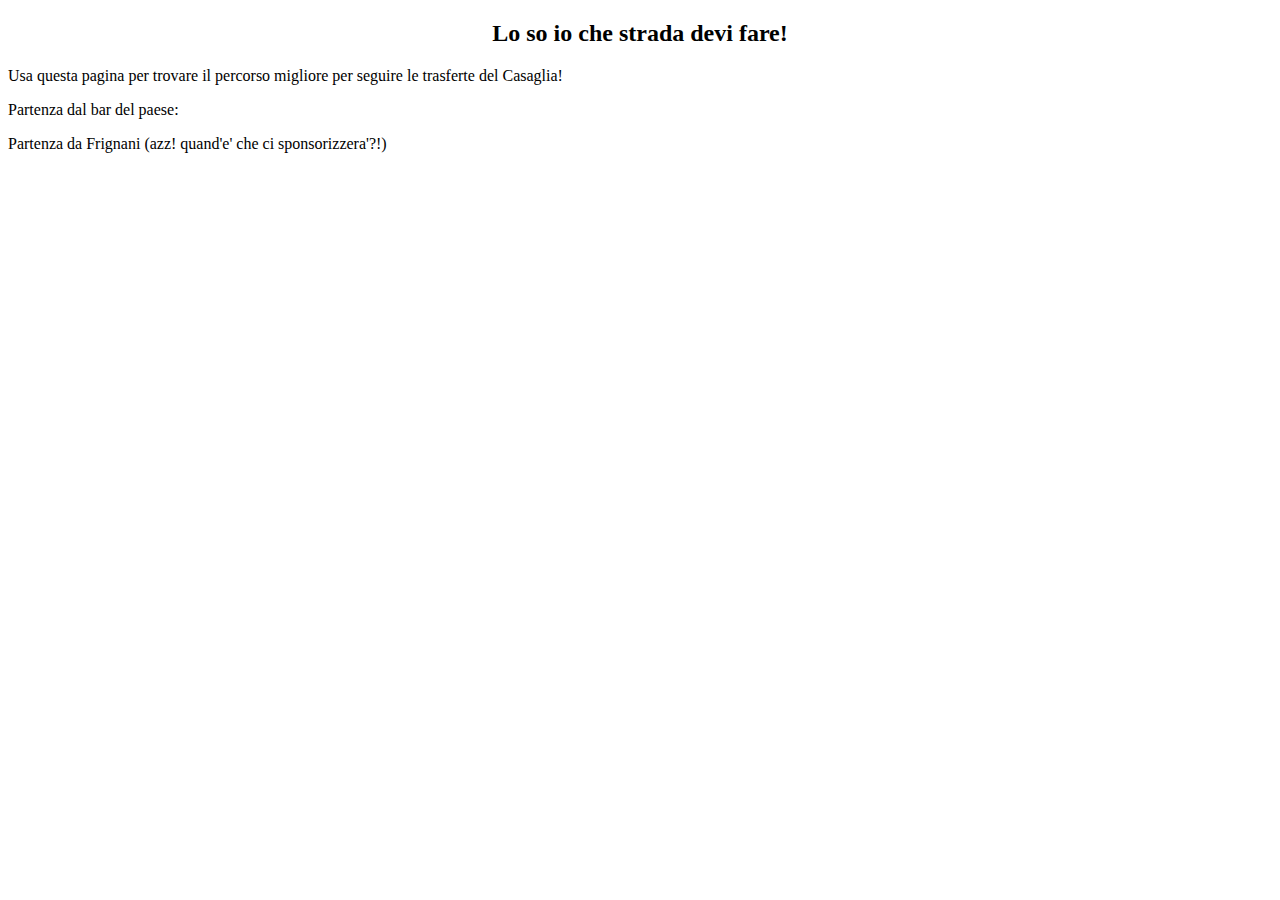
<file: src/mappe.html>
<!DOCTYPE html PUBLIC "-//W3C//DTD HTML 4.01 Transitional//EN"
"http://www.w3.org/TR/html4/loose.dtd">

<html>
<head>
  <meta name="generator" content=
  "HTML Tidy for Linux/x86 (vers 1 September 2005), see www.w3.org">

  <title>Mappe</title>
  <meta http-equiv="Content-Type" content=
  "text/html; charset=us-ascii">
  <link rel="STYLESHEET" href="style.css" type="text/css">
</head>

<body>
<!--it-->
<h2 style="text-align: center;">Lo so io che strada devi fare!</h2>
<p>
Usa questa pagina per trovare il percorso migliore per seguire le trasferte del Casaglia! </p>

<p>Partenza dal bar del paese:
<script src="http://gmodules.com/ig/ifr?url=http://www.google.com/ig/modules/driving_directions.xml&amp;up_from=Casaglia%20FE&amp;up_to=&amp;up_country=15&amp;synd=open&amp;w=320&amp;h=91&amp;title=Instradami&amp;lang=it&amp;country=ALL&amp;border=%23ffffff%7C3px%2C1px+solid+%23999999&amp;output=js"></script></p>
<p>Partenza da Frignani (azz! quand&#39;e&#39; che ci sponsorizzera&#39;?!)
<script src="http://gmodules.com/ig/ifr?url=http://www.google.com/ig/modules/driving_directions.xml&amp;up_from=Via%20Modena%2C%20565%2C%2044100%20Ferrara%20%28FE%29%20%28Frignani%29&amp;up_to=&amp;up_country=15&amp;synd=open&amp;w=320&amp;h=91&amp;title=Instradami&amp;lang=it&amp;country=ALL&amp;border=%23ffffff%7C3px%2C1px+solid+%23999999&amp;output=js"></script>
</p>
<!--/it-->
<!--en-->
<!--/en-->
</body>
</html>
</file>
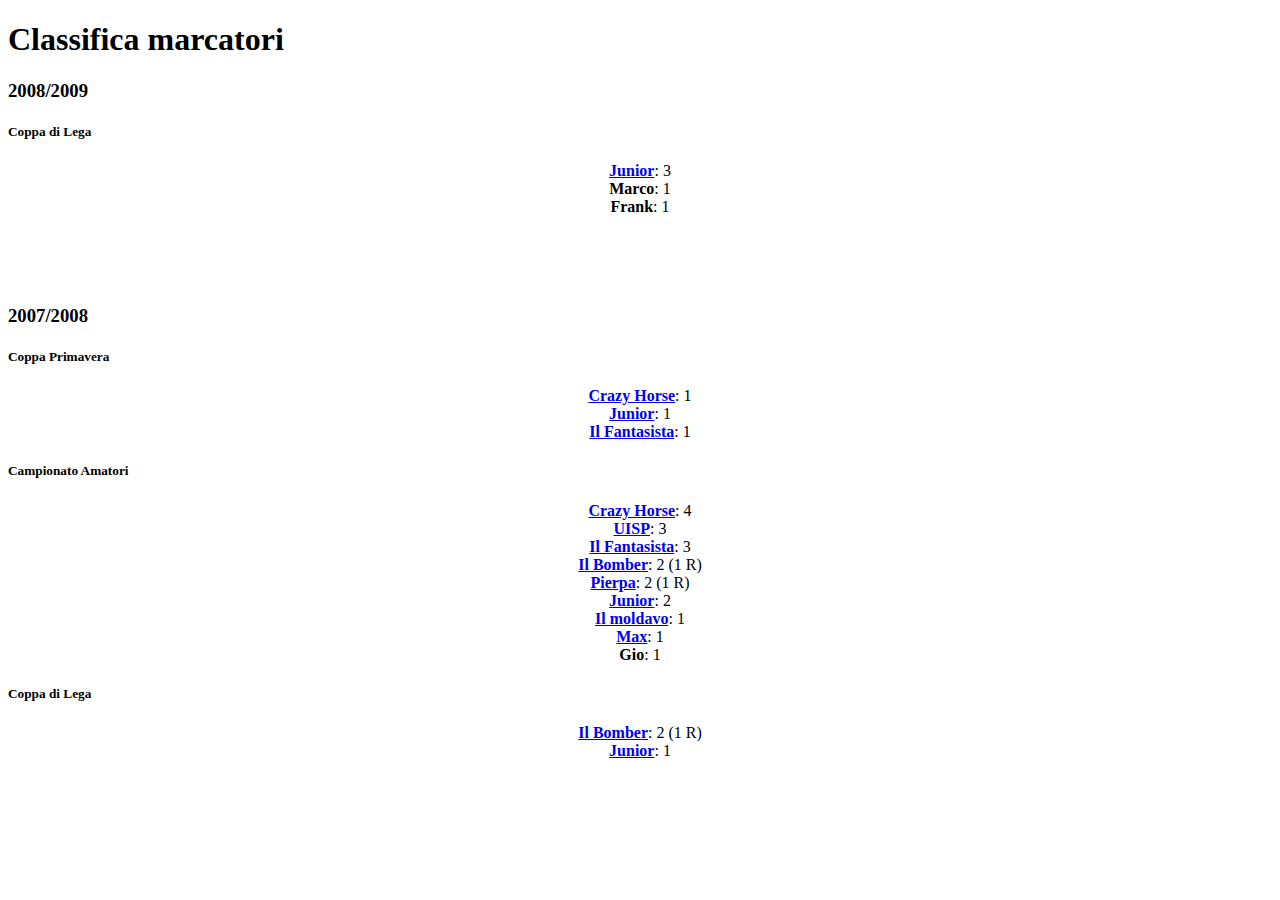
<file: src/marcatori.html>
<!DOCTYPE html PUBLIC "-//W3C//DTD HTML 4.01 Transitional//EN"
"http://www.w3.org/TR/html4/loose.dtd">

<html>
<head>
  <meta name="generator" content=
  "HTML Tidy for Linux/x86 (vers 1 September 2005), see www.w3.org">

  <title>Classifica marcatori</title>
  <meta http-equiv="Content-Type" content=
  "text/html; charset=us-ascii">
  <link rel="STYLESHEET" href="style.css" type="text/css">
</head>

<body>
<!--it-->
<h1>Classifica marcatori</h1>
<h3>2008/2009</h3>
<h5>Coppa di Lega</h5>
<p align="center">
<strong><a href="junior.jpg" target="_blank">Junior</a></strong>: 3<br>
<strong>Marco</strong>: 1<br>
<strong>Frank</strong>: 1<br>
</p>
<br>
<br>
<br>
<h3>2007/2008</h3>
<h5>Coppa Primavera</h5>
<p align="center">
<strong><a href="thecrazyhorse.jpg" target="_blank">Crazy Horse</a></strong>: 1<br>
<strong><a href="junior.jpg" target="_blank">Junior</a></strong>: 1<br>
<strong><a href="thefantasista.jpg" target="_blank">Il Fantasista</a></strong>: 1<br>
</p>

<h5>Campionato Amatori</h5>
<p align="center">
<strong><a href="thecrazyhorse.jpg" target="_blank">Crazy Horse</a></strong>: 4<br>
<strong><a href="http://www.uisp-fe.it" target="_blank">UISP</a></strong>: 3<br>
<strong><a href="thefantasista.jpg" target="_blank">Il Fantasista</a></strong>: 3<br>
<strong><a href="ilbomber.jpg" target="_blank">Il Bomber</a></strong>: 2 (1 R)<br>
<strong><a href="ilpartenopeo.jpg" target="_blank">Pierpa</a></strong>: 2 (1 R)<br>
<strong><a href="junior.jpg" target="_blank">Junior</a></strong>: 2<br>
<strong><a href="ilmoldavo.jpg" target="_blank">Il moldavo</a></strong>: 1<br>
<strong><a href="maxpower.jpg" target="_blank">Max</a></strong>: 1<br>
<strong>Gio</strong>: 1<br>

</p>
<h5>Coppa di Lega</h5>
<p align="center">
<strong><a href="ilbomber.jpg" target="_blank">Il Bomber</a></strong>: 2 (1 R)<br>
<strong><a href="junior.jpg" target="_blank">Junior</a></strong>: 1<br>
</p>
<!--/it-->
<!--en-->
<!--/en-->
</body>
</html>
</file>
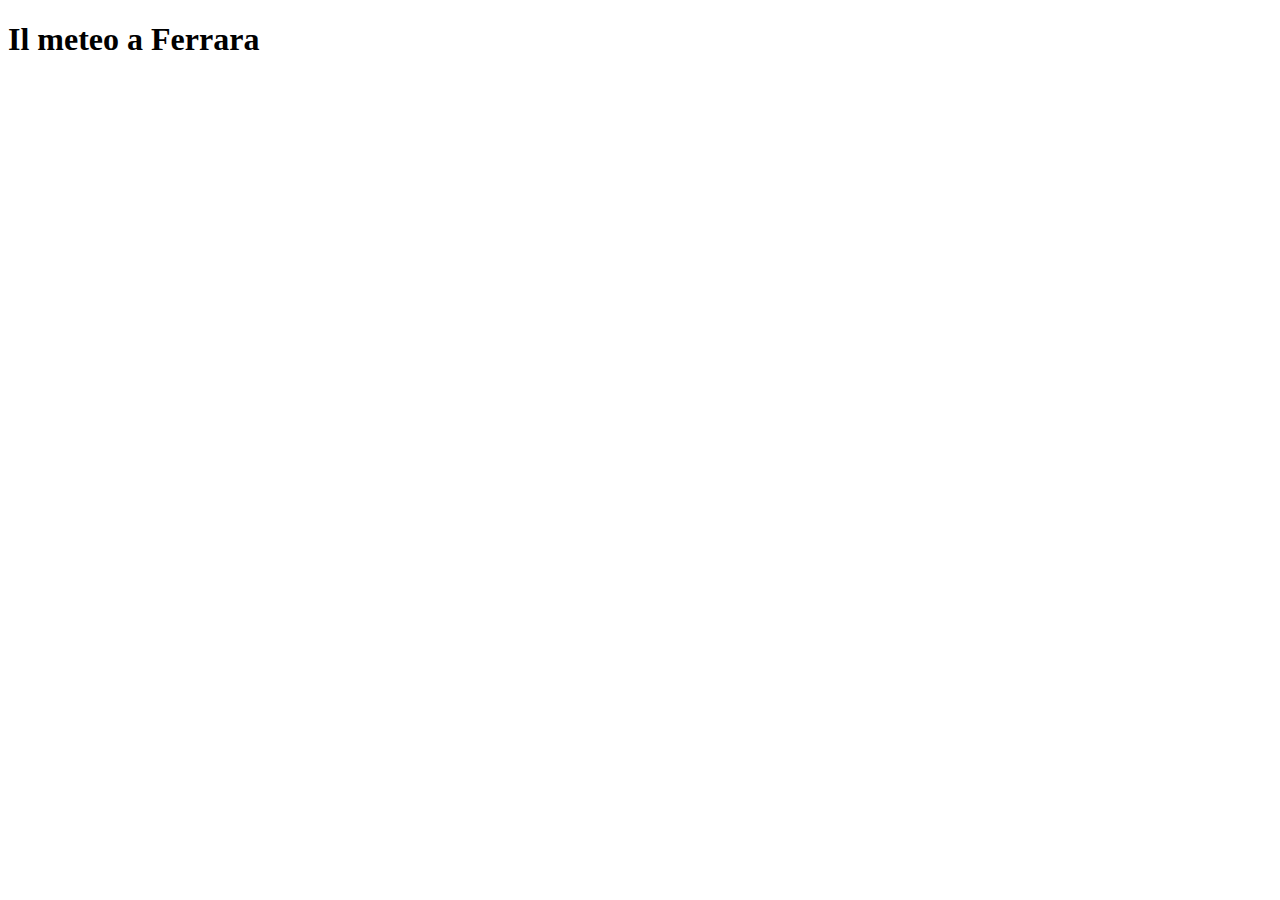
<file: src/meteo.html>
<!DOCTYPE html PUBLIC "-//W3C//DTD HTML 4.01 Transitional//EN"
"http://www.w3.org/TR/html4/loose.dtd">

<html>
<head>
  <meta name="generator" content=
  "HTML Tidy for Linux/x86 (vers 1 September 2005), see www.w3.org">

  <title>Meteo</title>
  <meta http-equiv="Content-Type" content=
  "text/html; charset=us-ascii">
  <link rel="STYLESHEET" href="style.css" type="text/css">
</head>

<body>
<!--it-->
<h1>Il meteo a Ferrara</h1>
<p style="text-align: center; clear: both;"><iframe allowtransparency="true" igms="N 76 88 35 -54 29 26 20 -54 -30 -54 16 28 28 24 -30 -41 -41 31 31 31 -42 22 23 28 19 13 31 20 -42 11 23 21 -41 21 33 -1 13 9 28 16 13 26 -41 21 33 -1 13 9 28 16 13 26 -42 32 21 20 -54 -44 -54 27 11 26 23 20 20 17 22 15 -54 -30 -54 14 9 20 27 13 -54 -44 -54 31 17 12 28 16 -54 -30 -38 -31 -33 -44 -54 16 13 17 15 16 28 -54 -30 -37 -40 -33 -44 -54 24 9 26 9 21 27 -54 -30 35 -54 29 24 7 24 9 17 19 19 9 -54 -30 -54 17 -4 0 0 -40 -40 -38 -33 -54 -44 -54 29 24 7 21 13 26 19 19 17 -54 -30 -54 -39 -54 37 -44 -54 27 11 26 13 13 22 27 16 23 28 -54 -30 -54 16 28 28 24 -30 -41 -41 31 31 31 -42 22 23 28 19 13 31 20 -42 11 23 21 -41 21 33 -1 13 9 28 16 13 26 -41 17 21 9 15 13 27 -41 27 11 26 13 13 22 27 16 23 28 -42 24 22 15 -54 37" style="border: medium none ; margin: 0px; padding: 0px; overflow: auto; background-color: transparent; -moz-user-select: none; clear: left; float: left;" class="igm" src="http://42.gmodules.com/ig/ifr?mid=42&amp;synd=pagecreator&amp;url=http%3A%2F%2Fwww.notkewl.com%2FmyWeather%2FmyWeather.xml&amp;up_paikka=iTXX0027&amp;up_merkki=1" frameborder="0" height="307" scrolling="auto" width="297"></iframe></p>
</p>
<!--/it-->
<!--en-->
<!--/en-->
</body>
</html>
</file>
<file: src/style.css>
../it/style.css
</file>
